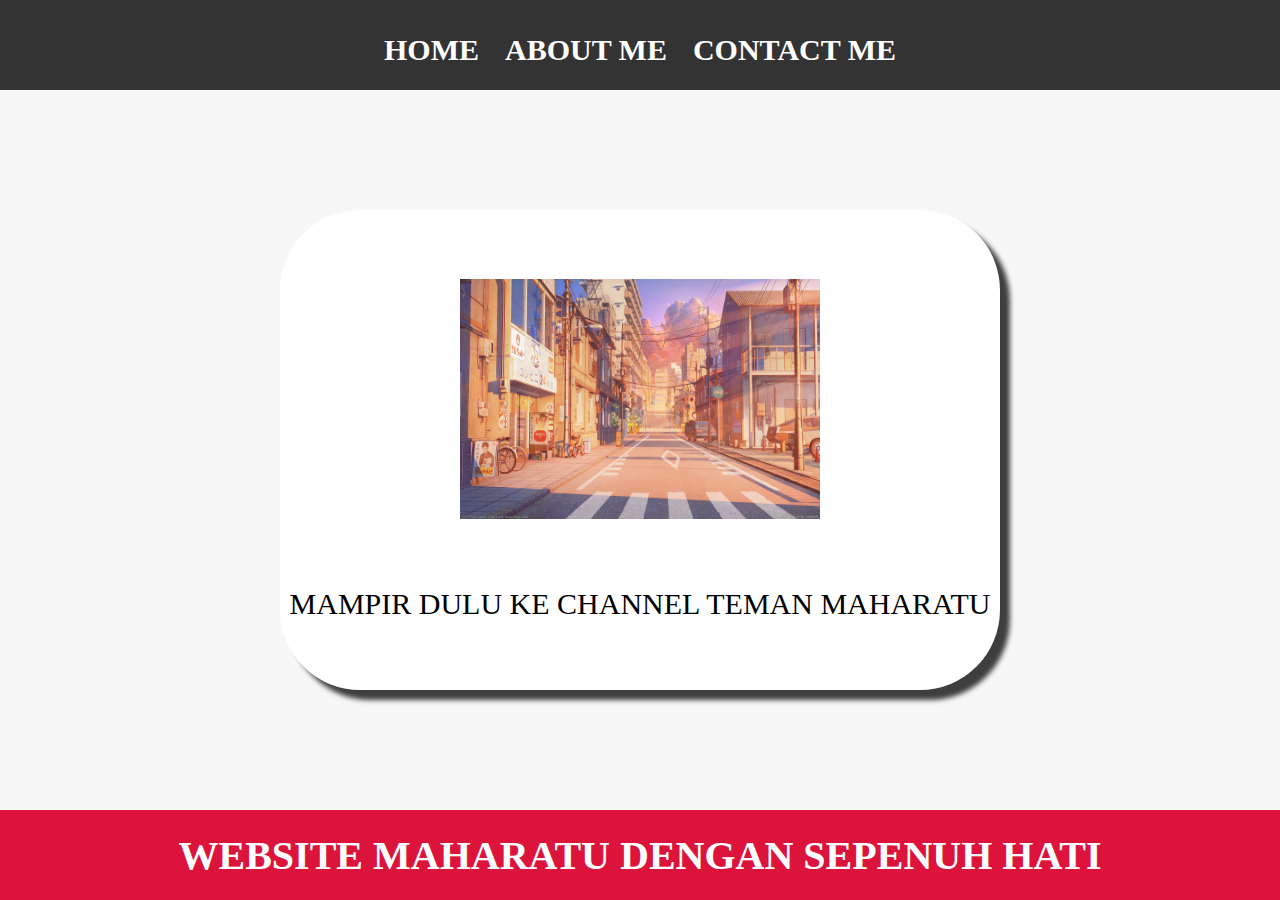
<file: index.html>
<!DOCTYPE html>
<html lang="en">
  <head>
    <meta charset="UTF-8" />
    <meta http-equiv="X-UA-Compatible" content="IE=edge" />
    <meta name="viewport" content="width=device-width, initial-scale=1.0" />
    <title>Web-Pertama</title>
    <link rel="stylesheet" href="style.css">

  </head>
  <body>
    <div class="container">
   <!-- NAVIGATION BAR -->
        <div class="container-navbar">
            <ul class="ul-navbar">
                <li class="li-navbar">
                    <a href="#" class="a-navbar">HOME</a>
                </li>
                <li class="li-navbar">
                    <a href="about.html"class="a-navbar">ABOUT ME</a>
                </li>
                <li class="li-navbar">
                    <a href="contact.html"class="a-navbar">CONTACT ME </a>
                </li>
            </ul>          
        </div>
   <!-- NAVIGATIOR BAR SELESAI -->

   <!-- CONTENT 1 -->
        <div class="container-content">
            <a href="https://www.youtube.com/watch?v=gu02tD6RTUY" 
            class="a-content">
                <img src="2AykGB.jpg" class="img-content">
                <p>MAMPIR DULU KE CHANNEL TEMAN MAHARATU</p>
            </a>
            
        </div>
   <!-- CONTENT 1 SELESAI-->

   <!-- FOOTER -->
        <div class="container-footer">
            <h1 class="h1-footer">WEBSITE MAHARATU DENGAN SEPENUH HATI</h1>
           
        </div>
   <!-- FOOTER SELESAI -->

</table>
</div>
  </body>
</html>
</file>
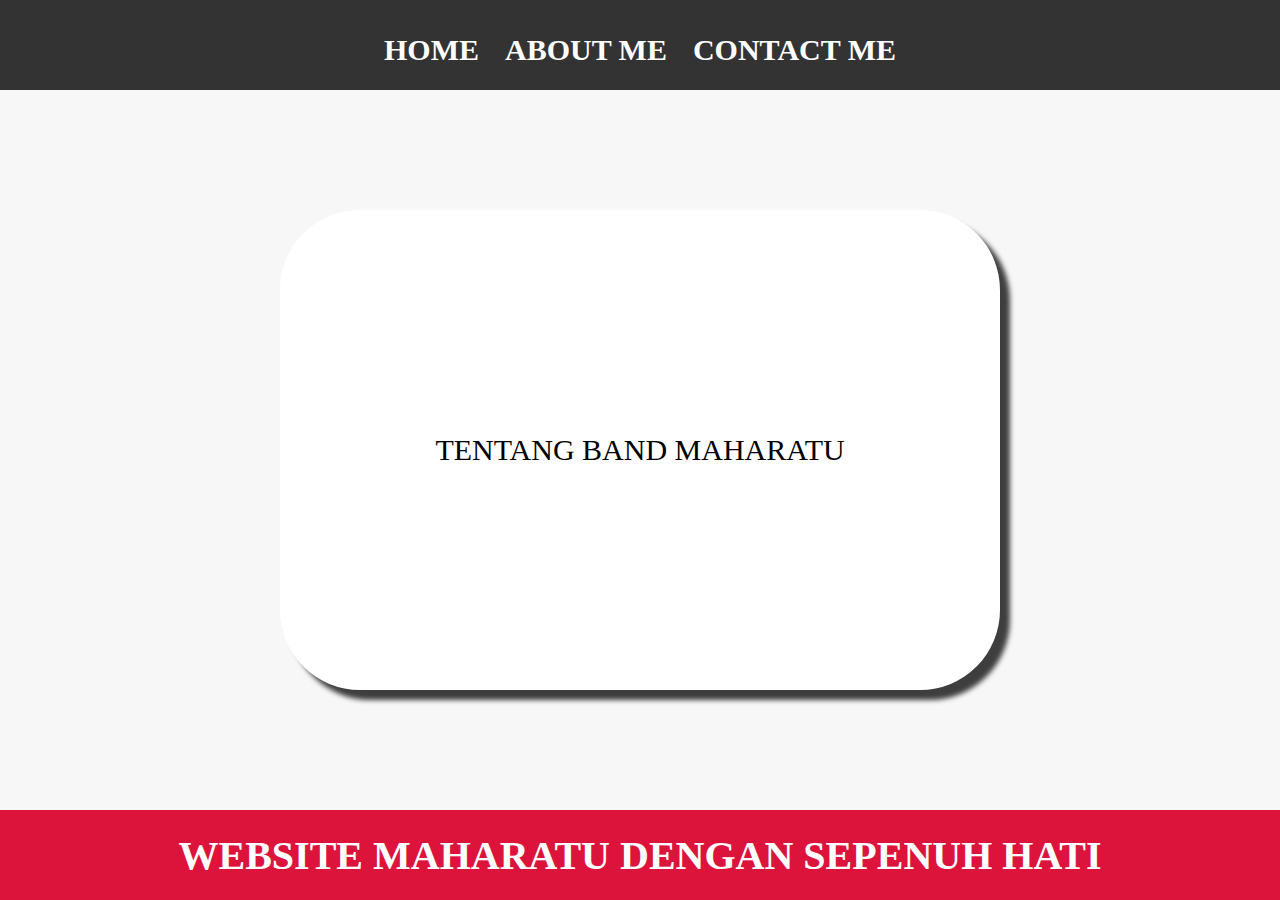
<file: about.html>
<!DOCTYPE html>
<html lang="en">
  <head>
    <meta charset="UTF-8" />
    <meta http-equiv="X-UA-Compatible" content="IE=edge" />
    <meta name="viewport" content="width=device-width, initial-scale=1.0" />
    <title>Web-Pertama</title>
    <link rel="stylesheet" href="style.css">

  </head>
  <body>
    <div class="container">
   <!-- NAVIGATION BAR -->
        <div class="container-navbar">
            <ul class="ul-navbar">
                <li class="li-navbar">
                    <a href="index.html" class="a-navbar">HOME</a>
                </li>
                <li class="li-navbar">
                    <a href="about.html"class="a-navbar">ABOUT ME</a>
                </li>
                <li class="li-navbar">
                    <a href="contact.html"class="a-navbar">CONTACT ME </a>
                </li>
            </ul>          
        </div>
   <!-- NAVIGATIOR BAR SELESAI -->

   <!-- CONTENT 1 -->
        <div class="container-content">
            <a href="https://www.youtube.com/watch?v=gu02tD6RTUY" 
            class="a-content">
                <p>TENTANG BAND MAHARATU</p>
            </a>
            
        </div>
   <!-- CONTENT 1 SELESAI-->

   <!-- FOOTER -->
        <div class="container-footer">
            <h1 class="h1-footer">WEBSITE MAHARATU DENGAN SEPENUH HATI</h1>
           
        </div>
   <!-- FOOTER SELESAI -->

</table>
</div>
  </body>
</html>
</file>
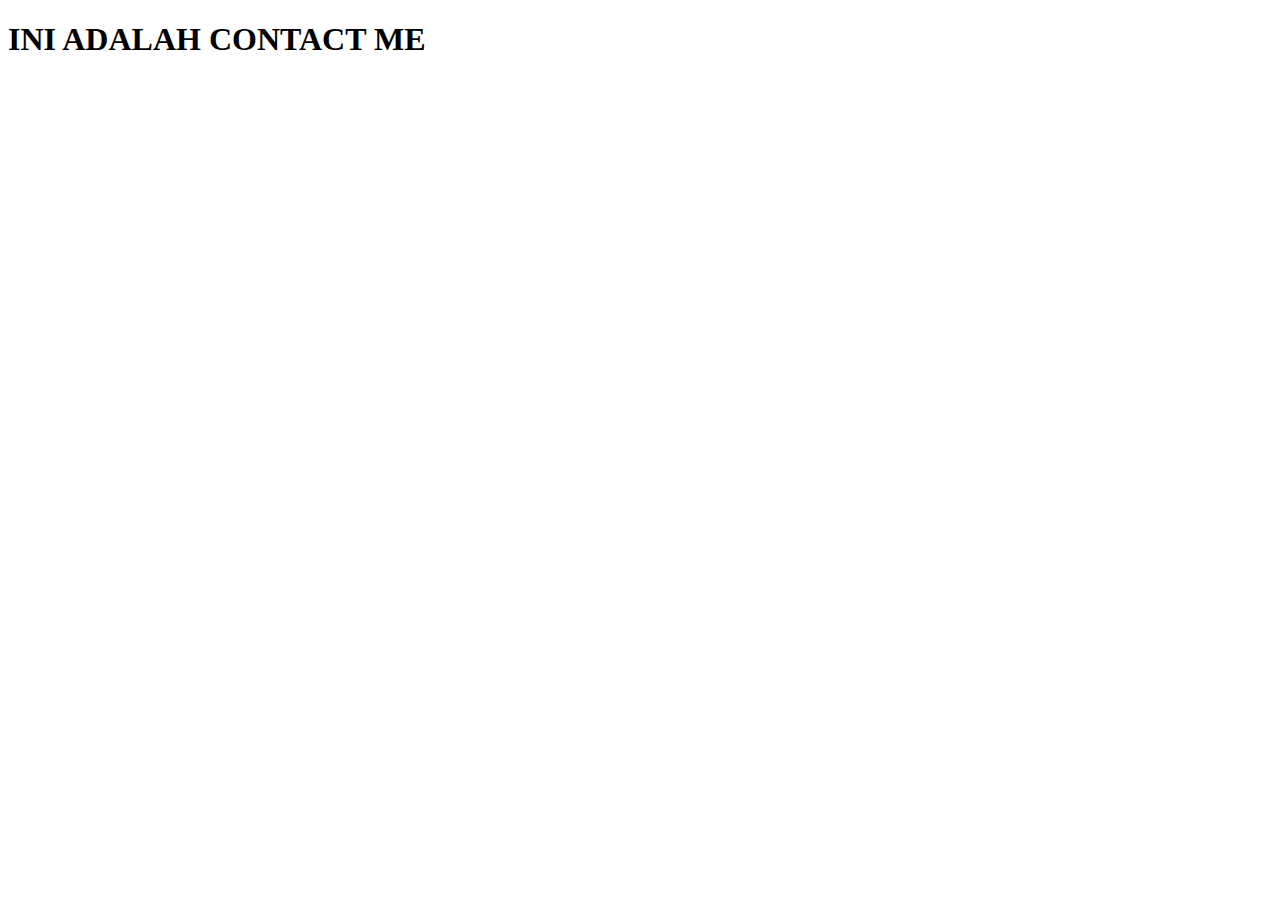
<file: contact.html>
<!DOCTYPE html>
<html lang="en">
<head>
    <meta charset="UTF-8">
    <meta http-equiv="X-UA-Compatible" content="IE=edge">
    <meta name="viewport" content="width=device-width, initial-scale=1.0">
    <title>CONTACT ME</title>
</head>
<body>
    <h1>INI ADALAH CONTACT ME </h1>
</body>
</html>
</file>
<file: style.css>
*,
html {
    margin: 0;
    padding: 0;
}

.container {}

.container-navbar {
    background-color: #333;
    width: 100%;
    height: 10vh;
}

.ul-navbar {
    display: flex;
    height: 100px;
    justify-content: center;
    align-items: center;
}

.li-navbar {

    list-style-type: none;
    padding: 10px;
    margin: 3px;
    color: white;
    font-size: 30px;
}

.li-navbar:hover {
    background-color: tomato;
    transition: .5s ease-in-out;
    transition-delay: .3s;
    border-radius: 8px;
}

.a-navbar {
    color: white;
    text-decoration: none;
    font-weight: 800;
}

.a-content {
    width: 720px;
    height: 480px;
    background-color: white;
    justify-content: space-evenly;
    align-items: center;
    display: flex;
    flex-direction: column;
    color: black;
    text-decoration: none;
    border-radius: 80px;
    font-size: 30px;
    box-shadow: 10px 10px 5px 0px rgba(0, 0, 0, 0.75);
    -webkit-box-shadow: 10px 10px 5px 0px rgba(0, 0, 0, 0.75);
    -moz-box-shadow: 10px 10px 5px 0px rgba(0, 0, 0, 0.75);
}

.container-content {
    background-color: #f7f7f7;
    display: flex;
    justify-content: center;
    align-items: center;
    height: 80vh;
}

.img-content {
    width: 50%;
    height: 50%;
}

.container-footer {
    background-color: crimson;
    display: flex;
    justify-content: center;
    align-items: center;
    height: 10vh;
}

.h1-footer {
    font-size: 40px;
    color: white;
}
</file>
